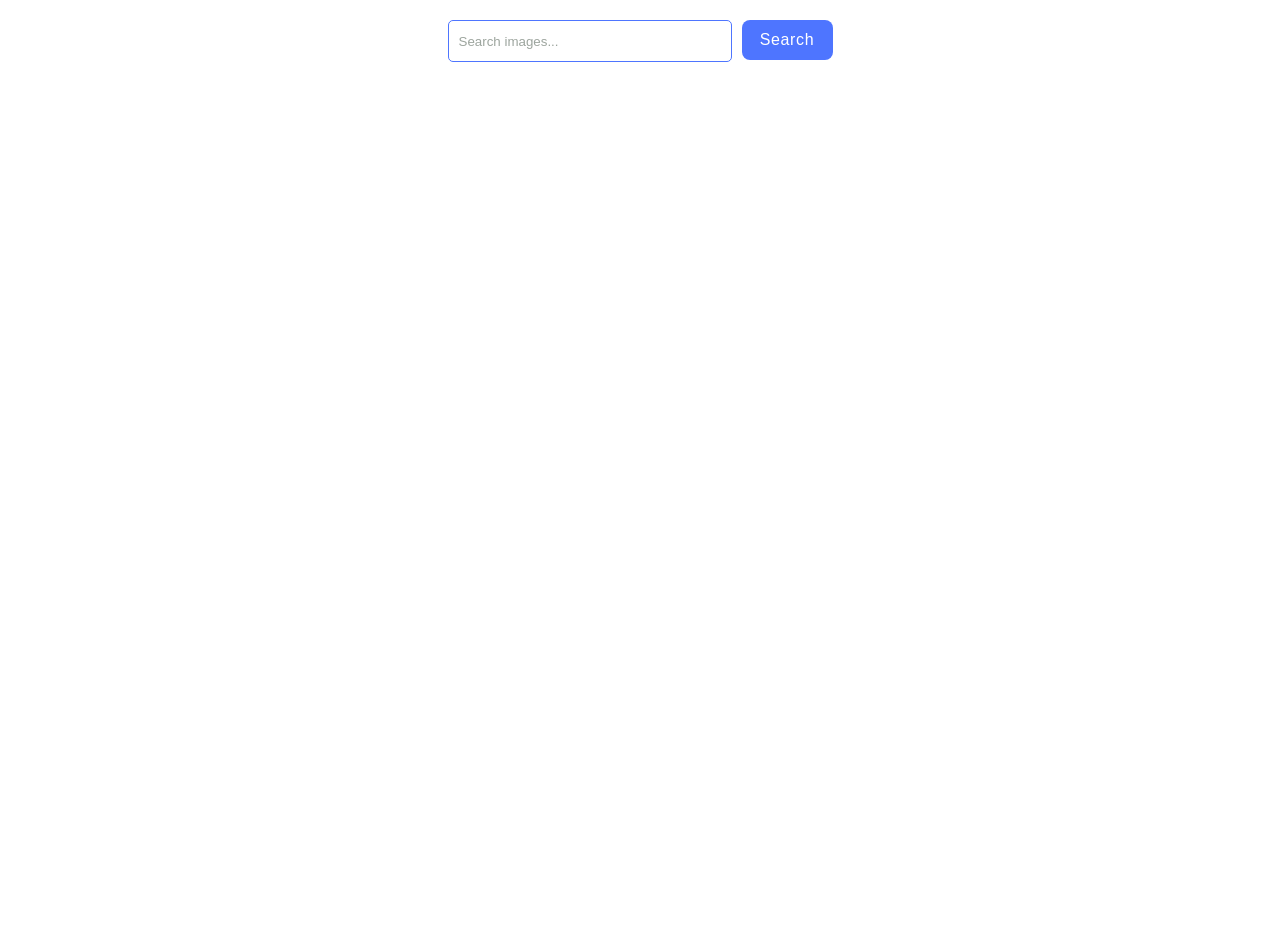
<file: src/index.html>
<!doctype html>
<html lang="en">
  <head>
    <meta charset="UTF-8" />
    <link rel="icon" type="image/svg+xml" href="/favicon.svg" />
    <meta name="viewport" content="width=device-width, initial-scale=1.0" />
    <title>JS homework 12</title>
    <link rel="stylesheet" href="./css/styles.css" />
  </head>
  <body>
    <main>
      <form class="form">
        <label>
          <input
            type="text"
            name="search-text"
            placeholder="Search images..."
            required
          />
        </label>
        <button type="submit">Search</button>
      </form>

      <div class="load-galler">
        <ul class="gallery"></ul>
        <button type="button" class="btn-load-more is-hidden">Load more</button>
        <div class="loader is-hidden">
          <span></span>
          <span></span>
          <span></span>
        </div>
      </div>
    </main>

    <script type="module" src="./main.js"></script>
  </body>
</html>
</file>
<file: src/css/styles.css>
/**
  |============================
  | include css partials with
  | default @import url()
  |============================
*/
/* Common styles */
@import url('./reset.css');
@import url('./base.css');

.form {
  display: flex;
  justify-content: center;
  gap: 10px;
  margin: 10px;
}

.form input {
  width: 272px;
  height: 40px;
  border: solid 1px #4e75ff;
  border-radius: 5px;
  padding: 0;
  padding-left: 10px;
}

.form input::placeholder {
  color: rgba(1, 24, 4, 0.39);
  /* padding-left: 10px; */
}

.form button,
.btn-load-more {
  display: flex;
  align-items: center;
  justify-content: center;
  flex-direction: row;
  gap: 10px;

  border-radius: 8px;
  padding: 8px 16px;
  width: 91px;
  height: 40px;

  font-family: 'Montserrat', sans-serif;
  font-weight: 500;
  font-size: 16px;
  line-height: 1.5;
  letter-spacing: 0.04em;
  color: #fff;
  background: #4e75ff;
  border: none;
}
.btn-load-more {
  margin-top: 30px;
  width: 200px;
}

/* 1. Стилі для самого лоадера (відбувається під час завантаження даних*/
.loader {
  display: flex;
  gap: 8px;
  justify-content: center;
  align-items: center;
  margin-top: 30px;
}

.loader span {
  width: 10px;
  height: 10px;
  background-color: #4e75ff;
  border-radius: 50%;
  animation: bounce 2.6s infinite ease-in-out;
}

/* Послідовність */
.loader span:nth-child(1) {
  animation-delay: 0s;
}
.loader span:nth-child(2) {
  animation-delay: 0.3s;
}
.loader span:nth-child(3) {
  animation-delay: 0.6s;
}

@keyframes bounce {
  0% {
    transform: scale(0.4);
    opacity: 0.6;
  }

  25% {
    transform: scale(1);
    opacity: 1;
  }

  60% {
    transform: scale(1);
    opacity: 1;
  }

  100% {
    transform: scale(0.4);
    opacity: 0.6;
  }
}

/* 2. Той самий клас-перемикач, якого тобі бракувало */
.is-hidden {
  display: none;
  /* Ця властивість просто ховає елемент */
  /* або visibility: hidden; або opacity: 0; */
}

.load-galler {
  display: flex;
  flex-direction: column;
  justify-content: center;
  align-items: center;
  margin-top: 40px;
}

.gallery a {
}

.gallery {
  gap: 24px;
  display: grid;
  grid-template-columns: repeat(3, 1fr);
}

.gallery img {
}

.gallery-item {
  width: 360px;
  border: 1px solid #808080;
  border-radius: 5px;
  overflow: hidden;
  box-shadow: 10px 10px 5px -5px rgba(0, 0, 0, 0.35);
}

.inf-list {
  display: flex;
  gap: 15px;
  padding: 10px;
  justify-content: space-between;
}

.inf-item {
  display: flex;
  flex-direction: column;
  align-items: center;
}

body {
  padding-bottom: 30px;
  padding-top: 10px;
}
</file>
